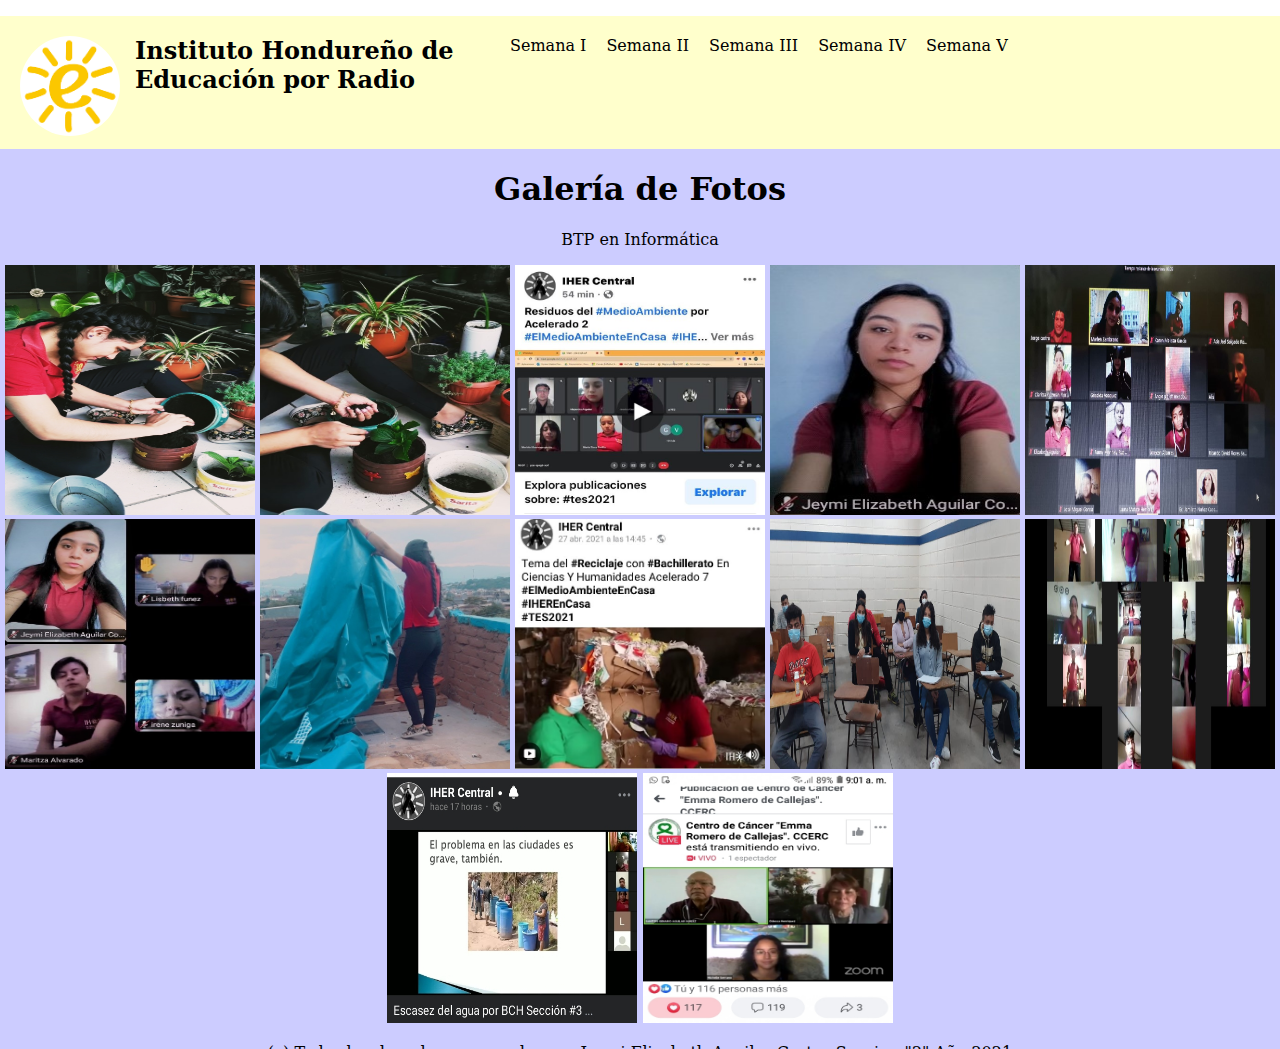
<file: index.html>
<!DOCTYPE html>
<html>
<head>
    <title>Ejercicios de Dise&ntilde;o Web II</title>
    <link rel="stylesheet" type="text/css" href="tabla1.css">
</head>
<body>
<div id="encabezado">
		<div id="logo">
             <img src="img/logo1.jpg" class="imagen">
             <h2>Instituto Hondure&ntilde;o de Educación por Radio</h2>
	    </div>
        <div>
             <nav>
	    	   	<ul class="menu">
	    	   		<li><a href="">Semana I</a>
	    	   		   <ul>
                           <li><a href="Tablasencilla.html">Tabla Sencilla</a></li>
                           <li><a href="Estilo Tabla.html">Estilo  Tabla</a></li>
                           <li><a href="Tablaconestilo.html">Tabla con Estilo</a></li>
                       </ul>
                   </li>
                    <li><a href="">Semana II</a>
                       <ul>  
                           <li><a href="Tabla.html">Tabla con Estilo</a></li>  
                           <li><a href="juego.html">Juego</a></li>
                           <li><a href="Ganaste.html">Ganaste</a></li>
                        </ul>
                   </li>
                    <li><a href="">Semana III</a>
                       <ul>
                            <li><a href="mapa.html">Mapa</a></li>
                            <li><a href="Formulario.html">Formulario</a></li>
                            <li><a href="Formulario II.html">Formulario II</a></li>
                            <li><a href="">Sub ltem IV</a></li>
                        </ul>
                   </li>
                    <li><a href="">Semana IV</a>
                       <ul>
                            <li><a href="">Sub ltem I</a></li>
                            <li><a href="">Sub ltem II</a></li>
                            <li><a href="">Sub ltem III</a></li>
                            <li><a href="">Sub ltem IV</a></li>
                       </ul>
                   </li> 
                     <li><a href="">Semana V</a>
                        <ul> 
                            <li><a href="">Sub ltem I</a></li>
                            <li><a href="">Sub ltem II</a></li>
                            <li><a href="">Sub ltem III</a></li>
                            <li><a href="">Sub ltem IV</a></li>
                        </ul>
                   </li>
               </ul> 
               </nav>
        </div>
    </div>
</div>


	<div id="centro">
		<center>
			<h1>Galería de Fotos</h1>
			<p>BTP en Informática</p>
	<img src="img/imagen3.jpg" width="250px" height="250px">
	<img src="img/imagen4.jpg" width="250px" height="250px">
	<img src="img/imagen5.jpg" width="250px" height="250px">
	<img src="img/imagen6.jpg" width="250px" height="250px">
	<img src="img/imagen7.jpg" width="250px" height="250px">
	<img src="img/imagen8.jpg" width="250px" height="250px">
	<img src="img/imagen9.jpg" width="250px" height="250px">
	<img src="img/imagen10.jpg" width="250px" height="250px">	
  <img src="img/imagen11.jpg" width="250px" height="250px">
  <img src="img/imagen12.jpg" width="250px" height="250px"> 
  <img src="img/imagen13.jpg" width="250px" height="250px"> 
  <img src="img/imagen14.jpg" width="250px" height="250px">  
    <div id="pie">
   	      <div id="centro-pie">

   	     <p>

           (c) Todos los derechos reservados por <a href="mailto: aguilarcortezjeymielizabeth@gmail.com" class="email">Jeymi Elizabeth Aguilar Cortez Seccion:"2"  </a>Año-2021
         </p>

</div>
</div>
</div>
</center>
</body>
</html>
</file>
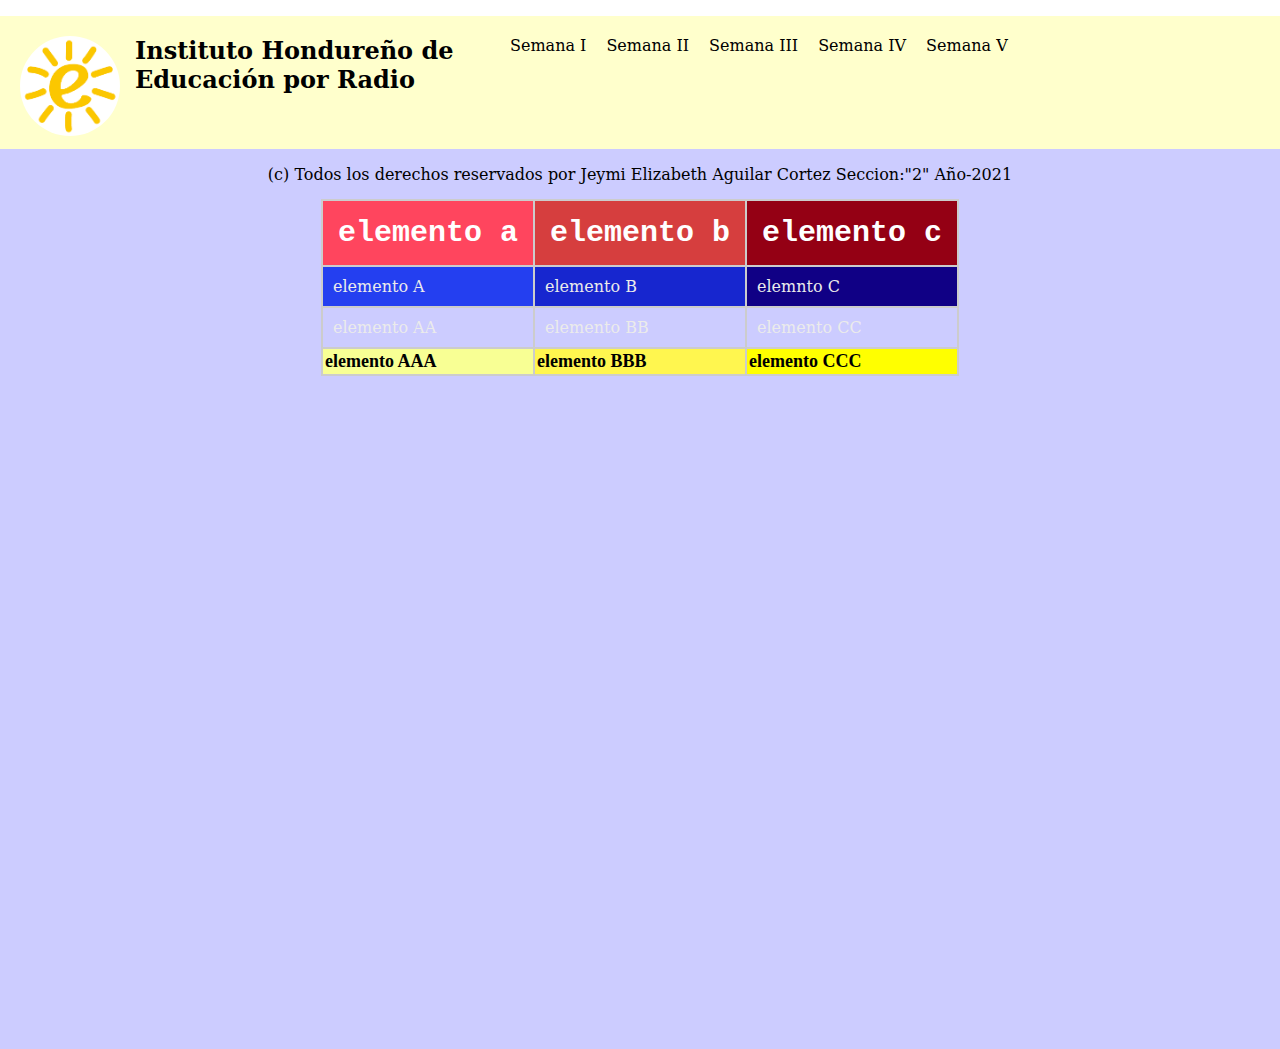
<file: Estilo Tabla.html>
<!DOCTYPE HTML>
<html>
    <head><title> Tabla con CSS</title>
<style>
table#mitabla {border-collapse: collapse;}
td.bajo {background-color: #ff455e;}
td.medio {background-color: #d63e3e;}
td.alto {background-color: #940014;}

td.a {background-color: #243ff0;}
td.b {background-color: #1726cf;}
td.c {background-color: #100085;}

td.aaa {background-color: #f8ff94;}
td.bbb {background-color: #fff64f;}
td.ccc {background-color: #ffff00;}

thead.cabecera tr td {
	font-family: monospace;
	font-size: 30px;
	font-weight: bold;
    color: #ffffff;
    padding: 15px;}

tfoot.pie tr td {
	font-size: 18px;
	font-weight: bold;
	font-family: Georgia;
	padding: 2px;}

tbody.cuerpo tr td {
	color: #ebebeb;
	padding: 10px;}

td {border-style: solid;
    border-color: #cccccc;
border-width: 1px;}
</style>

</head>
<body>

    <div id="encabezado">
       <div id="logo">
           <img src="img/logo1.jpg" class="imagen"> 
           <link rel="stylesheet" type="text/css" href="tabla1.css">
	       <h2>Instituto Hondure&ntilde;o de Educación por Radio</h2>
      </div>

     <div>
              <nav>
	    	   	<ul class="menu">
	    	   		<li><a href="">Semana I</a>
	    	   		   <ul>
                           <li><a href="Tablasencilla.html">Tabla Sencilla</a></li>
                           <li><a href="Tabla Estilo.html">Estilo de Tabla</a></li>
                           <li><a href="Tablaconestilo.html">Tabla con Estilo</a></li>
                       </ul>
                   </li>
                    <li><a href="">Semana II </a>
                       <ul>  
                           <li><a href="Tabla.html">Tabla con Estilo</a></li>  
                           <li><a href="juego.html">Juego</a></li>
                           <li><a href="Ganaste.html">Ganaste</a></li>
                        </ul>
                   </li>
                    <li><a href="">Semana III</a>
                       <ul>
                            <li><a href="mapa.html">Mapa</a></li>
                            <li><a href="Formulario.html">Formulario</a></li>
                            <li><a href="Formulario II.html">Formulario II</a></li>
                            <li><a href="">Sub ltem IV</a></li>
                        </ul>
                   </li>
                    <li><a href="">Semana IV </a>
                       <ul>
                            <li><a href="">Sub ltem I</a></li>
                            <li><a href="">Sub ltem II</a></li>
                            <li><a href="">Sub ltem III</a></li>
                            <li><a href="">Sub ltem IV</a></li>
                       </ul>
                   </li> 
                     <li><a href="">Semana V</a>
                        <ul> 
                            <li><a href="">Sub ltem I</a></li>
                            <li><a href="">Sub ltem II</a></li>
                            <li><a href="">Sub ltem III</a></li>
                            <li><a href="">Sub ltem IV</a></li>
                        </ul>
                      </li>
               </ul> 
               </nav>
        </div>
    </div>
<div id="centro">
<center>
<table id="mitabla">
<thead class="cabecera"> 
<tr class="rojo">
<td class="bajo"> elemento a </td>
<td class="medio"> elemento b </td>
<td class="alto"> elemento c </td>
</tr>
</thead>
<tbody class="cuerpo">
<tr>
<td class="a"> elemento A </td>
<td class="b"> elemento B </td>
<td class="c"> elemnto C </td>
<tr>
<td class="aa">elemento AA </td>
<td class="bb">elemento BB </td>
<td class="cc">elemento CC </td>
</tr>
<tbody> 
<tfoot class="pie">
<tr>
<td class="aaa"> elemento AAA </td>
<td class="bbb"> elemento BBB </td>
<td class="ccc"> elemento CCC </td>
</tr>
<div id="center">
	<center>
<div id="pie">
   	<div id="centro-pie">

   		<p>

   		  (c) Todos los derechos reservados por <a href="mailto: aguilarcortezjeymielizabeth@gmail.com" class="email">Jeymi Elizabeth Aguilar Cortez Seccion:"2"   </a>Año-2021
   	   </p>

   	</div>
   </div>
</tfoot>
</center>
</table>
</body>
</html>
</file>
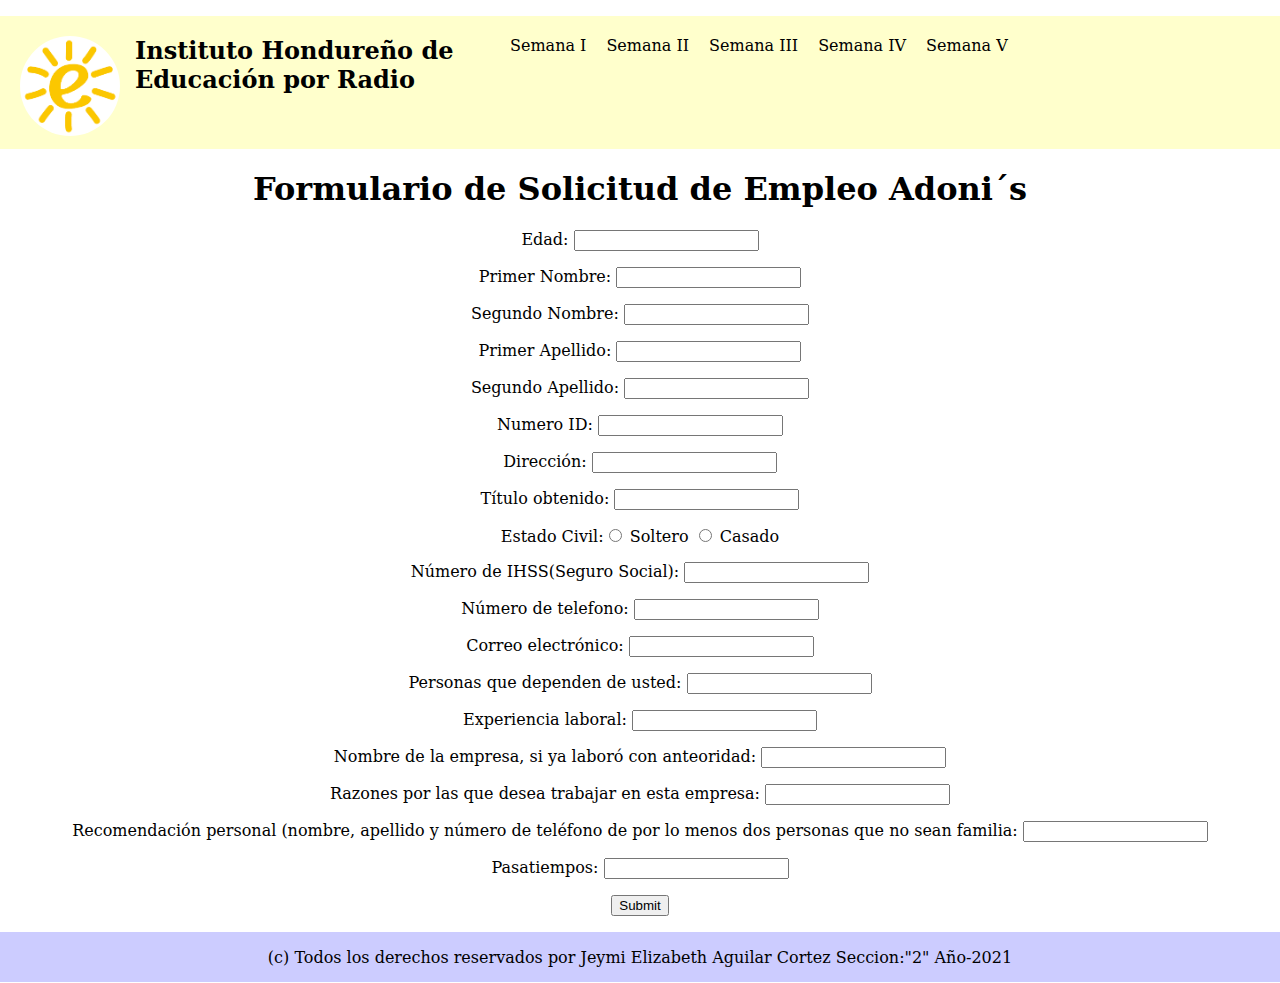
<file: Formulario II.html>
<!DOCTYPE html>
<html>
<head>
	<title>Ejercicios de Dise&ntilde;o Web II</title>
    <link rel="stylesheet" type="text/css" href="tabla1.css">
</head>
<body>
<div id="encabezado">
		<div id="logo">
             <img src="img/logo1.jpg" class="imagen">
             <h2>Instituto Hondure&ntilde;o de Educación por Radio</h2>
	    </div>
        <div>
             <nav>
	    	   	<ul class="menu">
	    	   		<li><a href="">Semana I</a>
	    	   		   <ul>
                           <li><a href="Tablasencilla.html">Tabla Sencilla</a></li>
                           <li><a href="Estilo Tabla.html">Estilo de Tabla</a></li>
                           <li><a href="Tablaconestilo.html">Tabla con Estilo</a></li>
                       </ul>
                   </li>
                    <li><a href="">Semana II</a>
                       <ul>  
                           <li><a href="Tabla.html">Tabla con Estilo</a></li>  
                           <li><a href="juego.html">Juego</a></li>
                           <li><a href="Ganaste.html">Ganaste</a></li>
                        </ul>
                   </li>
                    <li><a href="">Semana III</a>
                       <ul>
                            <li><a href="mapa.html">Mapa</a></li>
                            <li><a href="Formulario.html">Formulario</a></li>
                            <li><a href="Formulario II.html">Formulario II</a></li>
                            <li><a href="">Sub ltem IV</a></li>
                        </ul>
                   </li>
                    <li><a href="">Semana IV</a>
                       <ul>
                            <li><a href="">Sub ltem I</a></li>
                            <li><a href="">Sub ltem II</a></li>
                            <li><a href="">Sub ltem III</a></li>
                            <li><a href="">Sub ltem IV</a></li>
                       </ul>
                   </li> 
                     <li><a href="">Semana V</a>
                        <ul> 
                            <li><a href="">Sub ltem I</a></li>
                            <li><a href="">Sub ltem II</a></li>
                            <li><a href="">Sub ltem III</a></li>
                            <li><a href="">Sub ltem IV</a></li>
                        </ul>
                   </li>
               </ul> 
               </nav>
           </div>
       </div>
    <div id="formulario II">
    	<center>
    		<h1>Formulario de Solicitud de Empleo Adoni´s</h1>
    		<form action="" method="get">
<p>
  <label for="Edad">Edad:</label> <input type="text" name="Edad" id="Edad" maxlength="50" />
</p>

<p>
<label for="nombre">Primer Nombre:</label> <input type="text" name="nombre" id="nombre" maxlength="50" />
</p>

<p>
<label for="nombre">Segundo Nombre:</label> <input type="text" name="nombre" id="nombre" maxlength="50" />
</p>

<p>
<label for="apellidos">Primer Apellido:</label> <input type="text" name="apellidos" id="apellidos" maxlength="50" />  
</p>

<p>
<label for="apellidos">Segundo Apellido:</label> <input type="text" name="apellidos" id="apellidos" maxlength="50" />  
</p>

<p>
<label for="numero id">Numero ID:</label> <input type="text" name="numero id" id="numero id" maxlength="50" />  
</p>

<p>
<label for="dirección">Dirección:</label> <input type="text" name="dirección" id="dirección" maxlength="50" />  
</p>

<p>
<label for="título obtenido">Título obtenido:</label> <input type="text" name="título obtenido" id="título obtenido" maxlength="50" />  
</p>

<p>
Estado Civil:<input type="radio" name="soltero" id="soltero-h" value="h" /> <label for="soltero-h">Soltero </label> <input type="radio" name="Casado" id="Casado-m" value="m" /> <label for="casado-m">Casado</label>
</p>

<p>
<label for="número IHSS">Número de IHSS(Seguro Social):</label> <input type="text" name="número de IHSS" id="número de IHSS" maxlength="50" />  
</p>

<p>
<label for="número de telefono">Número de telefono:</label> <input type="text" name="número de telefono" id="número de telefono" maxlength="50" />  
</p>

<p>
<label for="correo electrónico">Correo electrónico:</label> <input type="text" name="correo electrónico" id="correo electrónico" maxlength="100" />
</p>

<p>
<label for="personas que dependen de usted">Personas que dependen de usted:</label> <input type="text" name="personas que dependen de usted" id="personas que dependen de usted" maxlength="50" />  
</p>

<p>
<label for="experiencia laboral">Experiencia laboral:</label> <input type="text" name="experiencia laboral" id="experiencia laboral" maxlength="50" />  
</p>

<p>
<label for="nombre de la empresa, si ya laboró con anteoridad">Nombre de la empresa, si ya laboró con anteoridad:</label> <input type="text" name="nombre de la empresa, si ya laboró con anteoridad" id="nombre de la empresa, si ya laboró con anteoridad" maxlength="50" />  
</p>

<p>
<label for="razones por las que desea trabajar en esta empresa">Razones por las que desea trabajar en esta empresa:</label> <input type="text" name="razones por las que desea trabajar en esta empresa" id="razones por las que desea trabajar en esta empresa" maxlength="50" />  
</p>

<p>
<label for="recomendación personal (nombre,apellido y número de teléfono de por lo menos dos personas que no sean familia">Recomendación personal (nombre, apellido y número de teléfono de por lo menos dos personas que no sean familia:</label> <input type="text" name="recomendación personal (nombre, apellido y número de teléfono de por lo menos dos personas que no sean familia" id="recomendación personal (nombre,apellido y número de teléfono de por lo menos dos personas que no sean familia" maxlength="50" />  
</p>

<p>
<label for="pasatiempos">Pasatiempos:</label> <input type="text" name="pasatiempos" id="pasatiempos" maxlength="50" />  
</p>

<p>
<input type="submit" name="Enviar" />
</p>
<div id="pie">
    <div id="centro-pie">

      <p>

      (c) Todos los derechos reservados por <a href="mailto: aguilarcortezjeymielizabeth@gmail.com" class="email">Jeymi Elizabeth Aguilar Cortez Seccion:"2"  </a>Año-2021
       </p> 

    </div>
   </div>
</form>
</center>
</body>
</html>
</file>
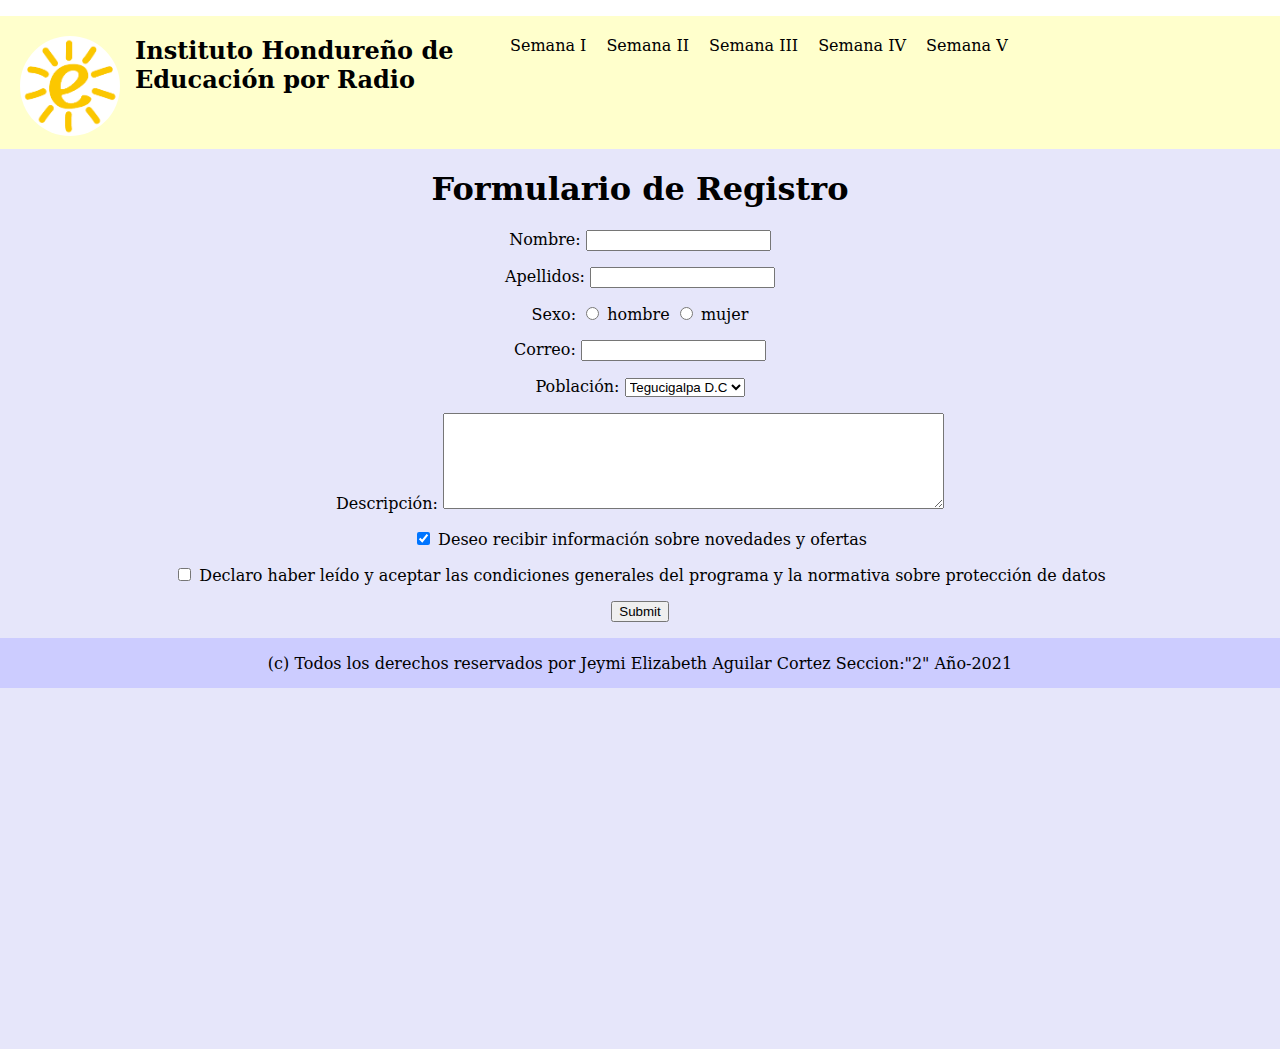
<file: Formulario.html>
<!DOCTYPE html>
<html>
<head>
	<title>Ejercicios de Dise&ntilde;o Web II</title>
    <link rel="stylesheet" type="text/css" href="tabla1.css">
</head>
<body>
<div id="encabezado">
		<div id="logo">
             <img src="img/logo1.jpg" class="imagen">
             <h2>Instituto Hondure&ntilde;o de Educación por Radio</h2>
	    </div>
        <div>
             <nav>
	    	   	<ul class="menu">
	    	   		<li><a href="">Semana I</a>
	    	   		   <ul>
                           <li><a href="Tablasencilla.html">Tabla Sencilla</a></li>
                           <li><a href="Estilo Tabla.html">Estilo de Tabla</a></li>
                           <li><a href="Tablaconestilo.html">Tabla con Estilo</a></li>
                       </ul>
                   </li>
                    <li><a href="">Semana II</a>
                       <ul>  
                           <li><a href="Tabla.html">Tabla con Estilo</a></li>  
                           <li><a href="juego.html">Juego</a></li>
                           <li><a href="Ganaste.html">Ganaste</a></li>
                        </ul>
                   </li>
                    <li><a href="">Semana III</a>
                       <ul>
                            <li><a href="mapa.html">Mapa</a></li>
                            <li><a href="Formulario.html">Formulario</a></li>
                            <li><a href="Formulario II.html">Formulario II</a></li>
                            <li><a href="">Sub ltem IV</a></li>
                        </ul>
                   </li>
                    <li><a href="">Semana IV</a>
                       <ul>
                            <li><a href="">Sub ltem I</a></li>
                            <li><a href="">Sub ltem II</a></li>
                            <li><a href="">Sub ltem III</a></li>
                            <li><a href="">Sub ltem IV</a></li>
                       </ul>
                   </li> 
                     <li><a href="">Semana V</a>
                        <ul> 
                            <li><a href="">Sub ltem I</a></li>
                            <li><a href="">Sub ltem II</a></li>
                            <li><a href="">Sub ltem III</a></li>
                            <li><a href="">Sub ltem IV</a></li>
                        </ul>
                   </li>
               </ul> 
               </nav>
           </div>
       </div>
    <div id="formulario">
    	<center>
    		<h1>Formulario de Registro</h1>
    		<form action="" method="get">
<p>
<label for="nombre">Nombre:</label> <input type="text" name="nombre" id="nombre" maxlength="50" />
</p>

<p>
<label for="apellidos">Apellidos:</label> <input type="text" name="apellidos" id="apellidos" maxlength="50" />	
</p>

<p>
Sexo: <input type="radio" name="sexo" id="sexo-h" value="h" /> <label for="sexo-h">hombre </label> <input type="radio" name="sexo m" id="sexo m " value="m" /> <label for="sexo-m">mujer</label>
</p>

<p>
<label for="correo">Correo:</label> <input type="text" name="correo" id="correo" maxlength="100" />
</p>

<p>
<label for="población">Población:</label>
<select name="población" id="población">
<option>Tegucigalpa D.C</option>
<option>San Pedro Sula</option>
<option>Comayagua</option>
<option>La Ceiba</option>
</select>
</p>

<p>
<label for="descripción">Descripción:</label>
<textarea name="descripción" id="descripción" rows="6" cols="60"></textarea>
</p>

<p>
<input type="checkbox" name="info" id="info" checked="checked" /> <label for="info">Deseo recibir información sobre novedades y ofertas</label>
</p>

<p>
<input type="checkbox" name="condiciones" id="condiciones" /> <label for="condiciones">Declaro haber leído y aceptar las condiciones generales del programa y la normativa sobre protección de datos</label>
</p>

<p>
<input type="submit" name="Enviar" />
</p>
<div id="pie">
   	<div id="centro-pie">

   		<p>

   		(c) Todos los derechos reservados por <a href="mailto: aguilarcortezjeymielizabeth@gmail.com" class="email">Jeymi Elizabeth Aguilar Cortez Seccion:"2"  </a>Año-2021
   	   </p> 

   	</div>
   </div>
</form>
</center>
</body>
</html>
</file>
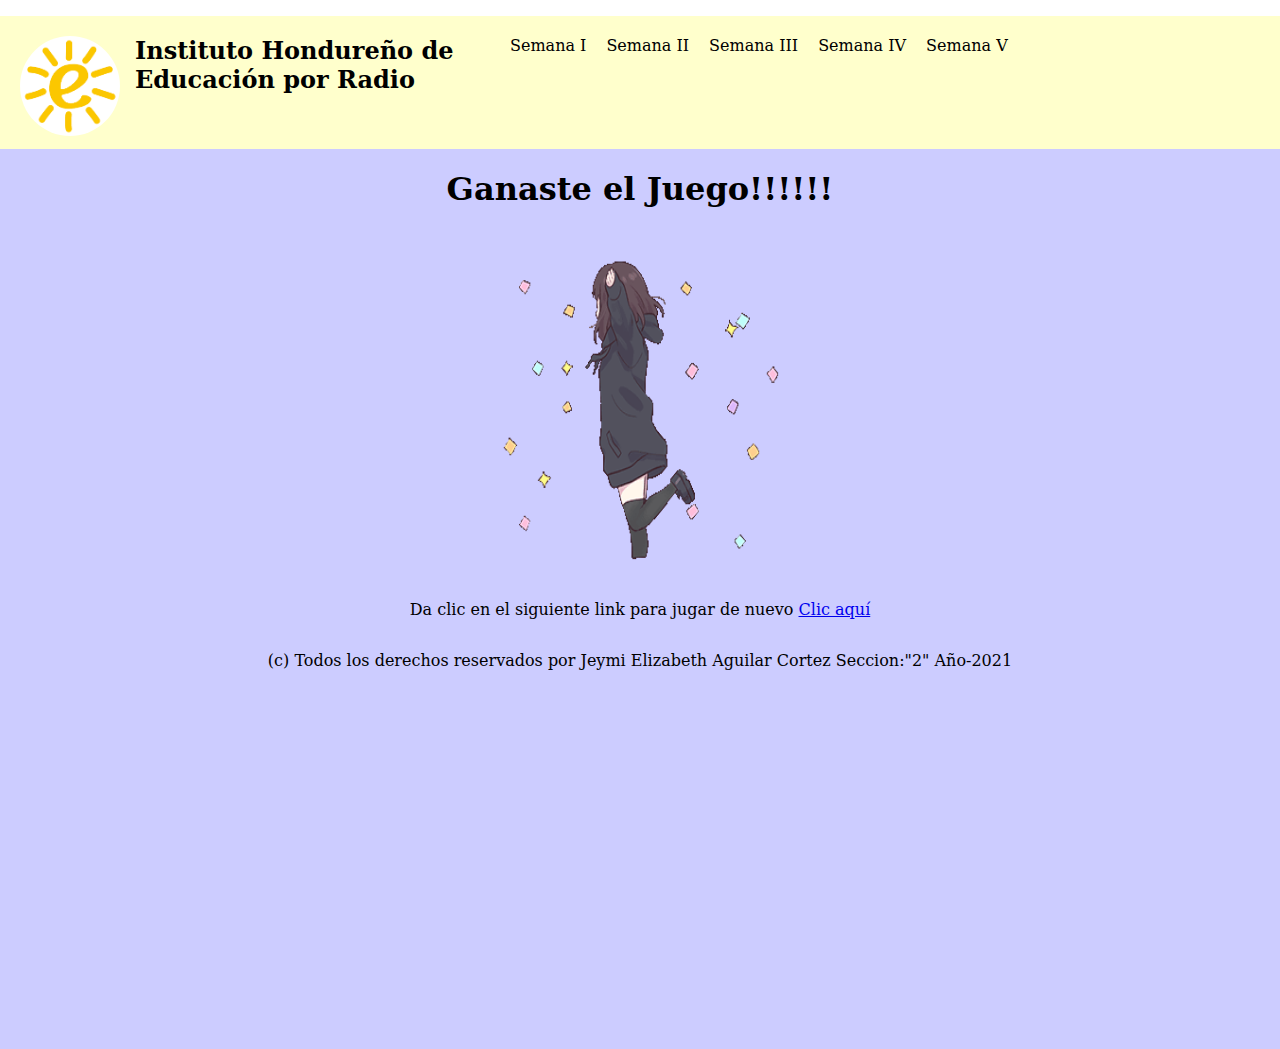
<file: Ganaste.html>
<!DOCTYPE HTML>
<html>
    <head>
    	<title> Imagen con Marquesina</title>
    	<link rel="stylesheet" type="text/css" href="tabla1.css">
    </head>

<body>
<body>
	<div id="encabezado">
      <div id="logo">
           <img src="img/logo1.jpg" class="imagen"> 
	       <h2>Instituto Hondure&ntilde;o de Educación por Radio</h2>
      </div>

     <div>
              <nav>
	    	   	<ul class="menu">
	    	   		<li><a href="">Semana I</a>
	    	   		   <ul>
                           <li><a href="Tablasencilla.html">Tabla Sencilla</a></li>
                           <li><a href="Estilo Tabla.html">Estilo de Tabla</a></li>
                           <li><a href="Tablaconestilo.html">Tabla con Estilo</a></li>
                       </ul>
                   </li>
                    <li><a href="">Semana II </a>
                       <ul>  
                           <li><a href="Tabla.html">Tabla con Estilo</a></li>  
                           <li><a href="juego.html">Juego</a></li>
                           <li><a href="Ganaste.html">Ganaste</a></li>
                        </ul>
                   </li>
                    <li><a href="">Semana III</a>
                       <ul>
                            <li><a href="mapa.html">Mapa</a></li>
                            <li><a href="Formulario.html">Formulario</a></li>
                            <li><a href="Formulario II.html">Formulario II</a></li>
                            <li><a href="">Sub ltem IV</a></li>
                        </ul>
                   </li>
                    <li><a href="">Semana IV </a>
                       <ul>
                            <li><a href="">Sub ltem I</a></li>
                            <li><a href="">Sub ltem II</a></li>
                            <li><a href="">Sub ltem III</a></li>
                            <li><a href="">Sub ltem IV</a></li>
                       </ul>
                   </li> 
                     <li><a href="">Semana V</a>
                        <ul> 
                            <li><a href="">Sub ltem I</a></li>
                            <li><a href="">Sub ltem II</a></li>
                            <li><a href="">Sub ltem III</a></li>
                            <li><a href="">Sub ltem IV</a></li>
                        </ul>
                      </li>
               </ul> 
               </nav>
           </div>
       </div>
 <div id="centro">
<center>
<h1>Ganaste el Juego!!!!!!</h1>
<img src="img/gano.gif" width="350px" height="350px">	
<p>
	Da clic en el siguiente link para jugar de nuevo 
	<a href="juego.html">Clic aquí

	</a>
</p>
<div id="pie">
   	<div id="centro-pie">

   		<p>

   		 (c) Todos los derechos reservados por <a href="mailto: aguilarcortezjeymielizabeth@gmail.com" class="email">Jeymi Elizabeth Aguilar Cortez Seccion:"2" </a>Año-2021
   	   </p>

   	</div>
   </div>
</center>
</div>
</body>
</html>
</file>
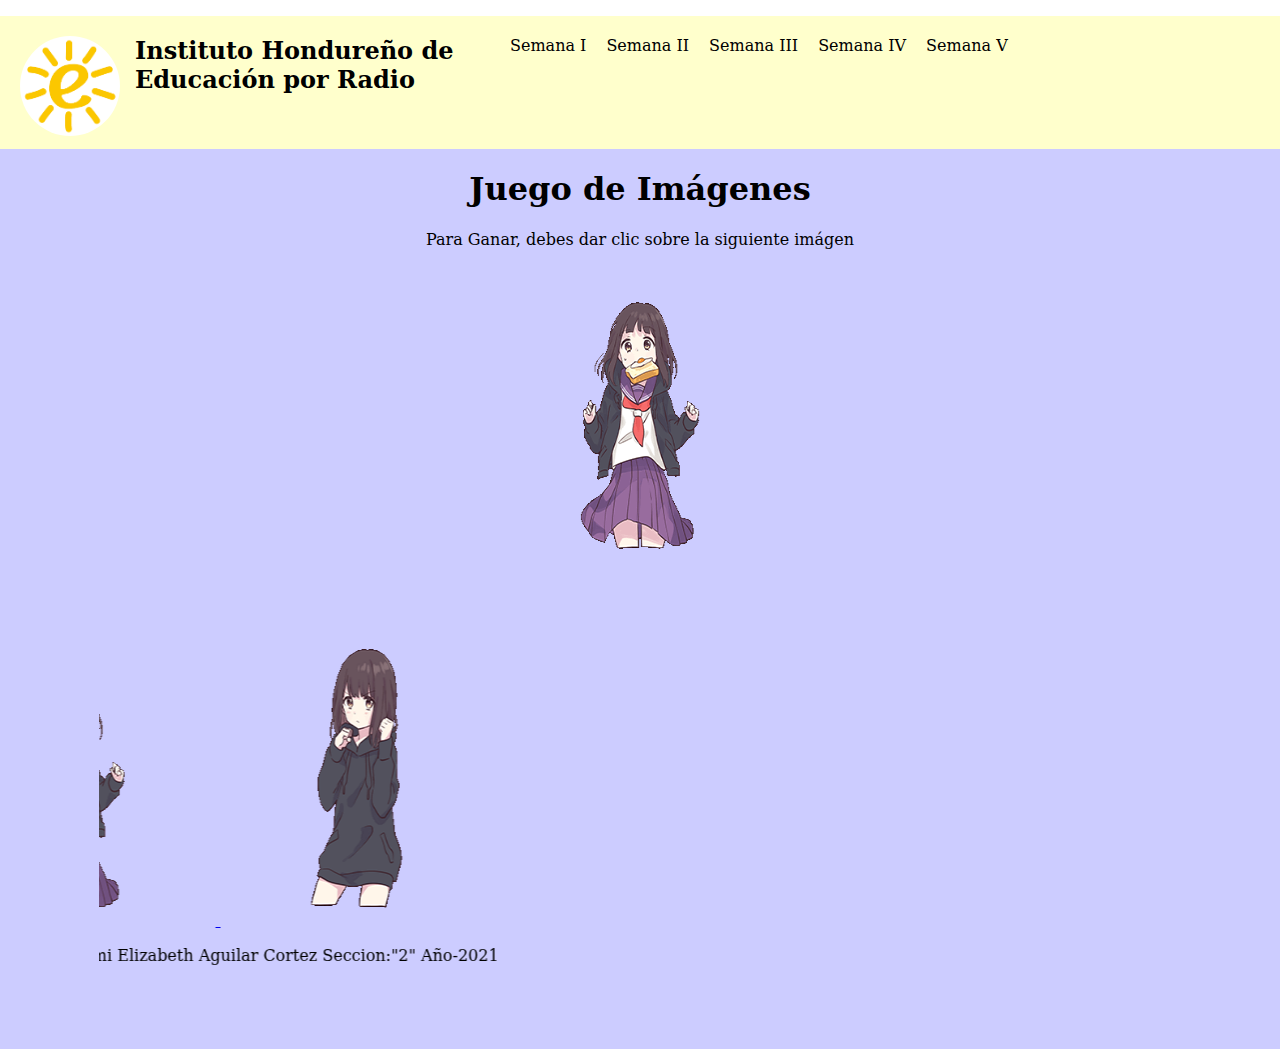
<file: juego.html>
<!DOCTYPE HTML>
<html>
    <head>
    	<title> Imágen con Marquesina</title>
    	<link rel="stylesheet" type="text/css" href="tabla1.css">

    </head>

<body>
<div id="encabezado">
   <div id="logo">
          <img src="img/logo1.jpg" class="imagen">
          <h2>Instituto Hondure&ntilde;o de Educación por Radio</h2>
      </div>

      <div>
             <nav>
	    	   	<ul class="menu">
	    	   		<li><a href="">Semana I</a>
	    	   		   <ul>
                           <li><a href="Tablasencilla.html">Tabla Sencilla</a></li>
                           <li><a href="Estilo Tabla.html">Estilo de Tabla</a></li>
                           <li><a href="Tablaconestilo.html">Tabla con Estilo</a></li>
                       </ul>
                   </li>
                    <li><a href="">Semana II </a>
                       <ul>  
                           <li><a href="Tabla.html">Tabla con Estilo</a></li>  
                           <li><a href="juego.html">Juego</a></li>
                           <li><a href="Ganaste.html">Ganaste</a></li>
                        </ul>
                   </li>
                    <li><a href="">Semana III</a>
                       <ul>
                            <li><a href="mapa.html">Mapa</a></li>
                            <li><a href="Formulario.html">Formulario</a></li>
                            <li><a href="Formulario II.html">Formulario II</a></li>
                            <li><a href="">Sub ltem IV</a></li>
                        </ul>
                   </li>
                    <li><a href="">Semana IV </a>
                       <ul>
                            <li><a href="">Sub ltem I</a></li>
                            <li><a href="">Sub ltem II</a></li>
                            <li><a href="">Sub ltem III</a></li>
                            <li><a href="">Sub ltem IV</a></li>
                       </ul>
                   </li> 
                     <li><a href="">Semana V</a>
                        <ul> 
                            <li><a href="">Sub ltem I</a></li>
                            <li><a href="">Sub ltem II</a></li>
                            <li><a href="">Sub ltem III</a></li>
                            <li><a href="">Sub ltem IV</a></li>
                        </ul>
                      </li>
               </ul> 
               </nav>
           </div>
       </div>
 <div id="centro">
<center>
 <h1>Juego de Imágenes</h1>
<p>Para Ganar, debes dar clic sobre la siguiente imágen</p>
<img src="img/imagen.2.gif" width="300px" height="300px">
<br>
<br>
<br>
<br> 
 <embed src="sonido/audio.mp3" autostart="true" loop="true" width="0" height="0"> 

 </embed>  
 <marquee scrollamount="50" direction="right" width="85%">
 	<img src="img/imagen1.gif" width="300px" height="300px">

 	<a href="ganaste.html" target="blank">
 		<img src="img/imagen.2.gif" width="300px" height="300px">
 	</a>
 	
 	<img src="img/imagen1.gif" width="300px" height="300px">	
<div id="pie">
   	<div id="centro-pie">

   		<p>

   		 (c) Todos los derechos reservados por <a href="mailto: aguilarcortezjeymielizabeth@gmail.com" class="email">Jeymi Elizabeth Aguilar Cortez Seccion:"2" </a>Año-2021
   	   </p>

   	</div>
   </div>
</marquee>
</center>
</div>
</body>
</html>
</file>
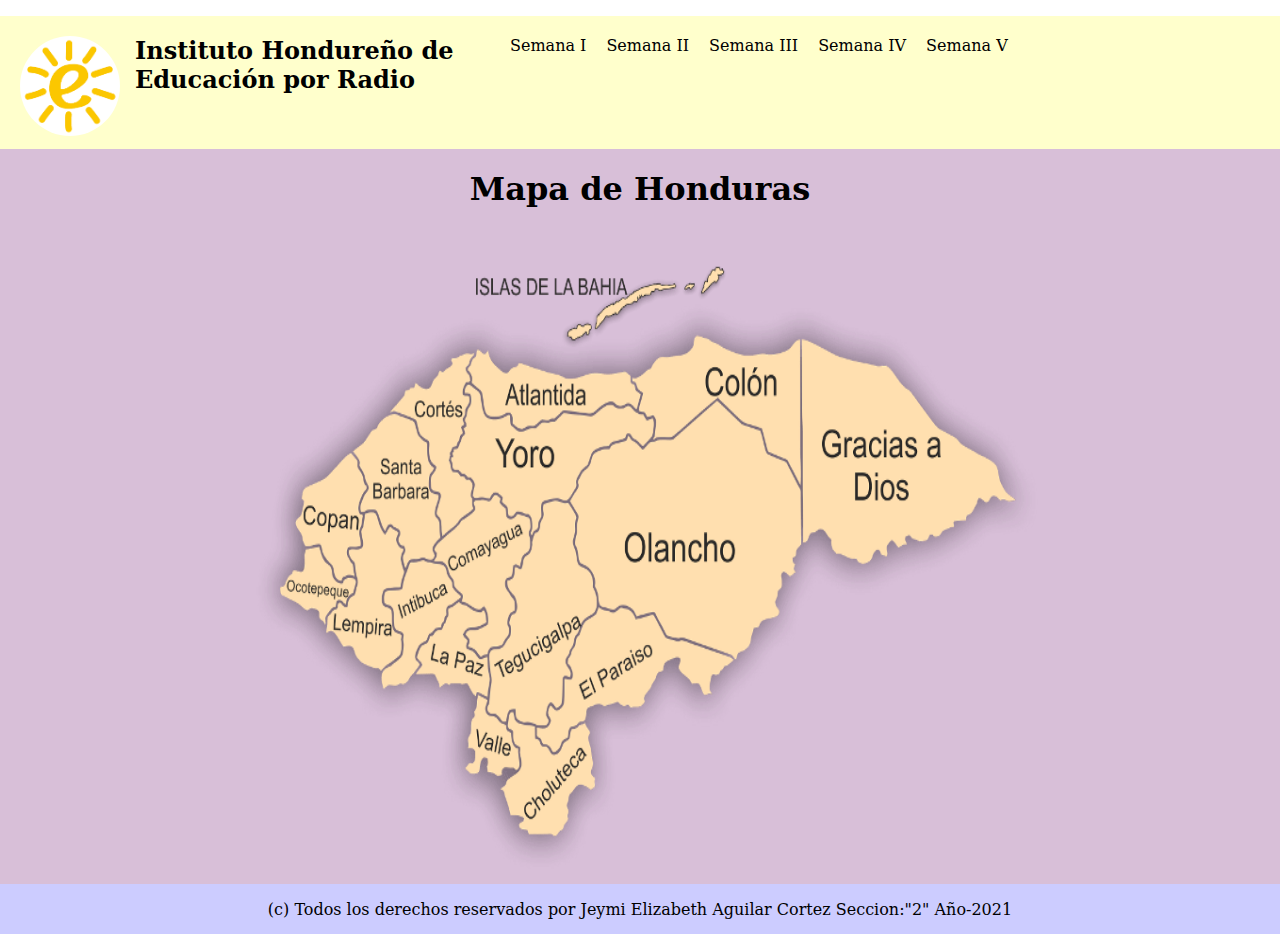
<file: mapa.html>
<!DOCTYPE html>
<html>
<head>
	<title>Ejercicios de Dise&ntilde;o Web II</title>
    <link rel="stylesheet" type="text/css" href="tabla1.css">
</head>
<body>
<div id="encabezado">
		<div id="logo">
             <img src="img/logo1.jpg" class="imagen">
             <h2>Instituto Hondure&ntilde;o de Educación por Radio</h2>
	    </div>
        <div>
             <nav>
	    	   	<ul class="menu">
	    	   		<li><a href="">Semana I</a>
	    	   		   <ul>
                           <li><a href="Tablasencilla.html">Tabla Sencilla</a></li>
                           <li><a href="Estilo Tabla.html">Estilo de Tabla</a></li>
                           <li><a href="Tablaconestilo.html">Tabla con Estilo</a></li>
                       </ul>
                   </li>
                    <li><a href="">Semana II </a>
                       <ul>  
                           <li><a href="Tabla.html">Tabla con Estilo</a></li>  
                           <li><a href="juego.html">Juego</a></li>
                           <li><a href="Ganaste.html">Ganaste</a></li>
                        </ul>
                   </li>
                    <li><a href="">Semana III</a>
                       <ul>
                            <li><a href="mapa.html">Mapa</a></li>
                            <li><a href="Formulario.html">Formulario</a></li>
                            <li><a href="Formulario II.html">Formulario II</a></li>
                            <li><a href="">Sub ltem IV</a></li>
                        </ul>
                   </li>
                    <li><a href="">Semana IV </a>
                       <ul>
                            <li><a href="">Sub ltem I</a></li>
                            <li><a href="">Sub ltem II</a></li>
                            <li><a href="">Sub ltem III</a></li>
                            <li><a href="">Sub ltem IV</a></li>
                       </ul>
                   </li> 
                     <li><a href="">Semana V</a>
                        <ul> 
                            <li><a href="">Sub ltem I</a></li>
                            <li><a href="">Sub ltem II</a></li>
                            <li><a href="">Sub ltem III</a></li>
                            <li><a href="">Sub ltem IV</a></li>
                        </ul>
                   </li>
               </ul> 
               </nav>
           </div>
       </div>
       <div id="mapa">
       	<center>
       		<h1>Mapa de Honduras</h1>
       		<img src="img/mapa.png" width="850px" height="650px">
       		<div id="pie">
   	<div id="centro-pie">

   		<p>

   		 (c) Todos los derechos reservados por <a href="mailto: aguilarcortezjeymielizabeth@gmail.com" class="email">Jeymi Elizabeth Aguilar Cortez Seccion:"2"  </a>Año-2021
   	   </p>

   	</div>
   </div>
       	</center>
       </div>
   </body>
</html>
</file>
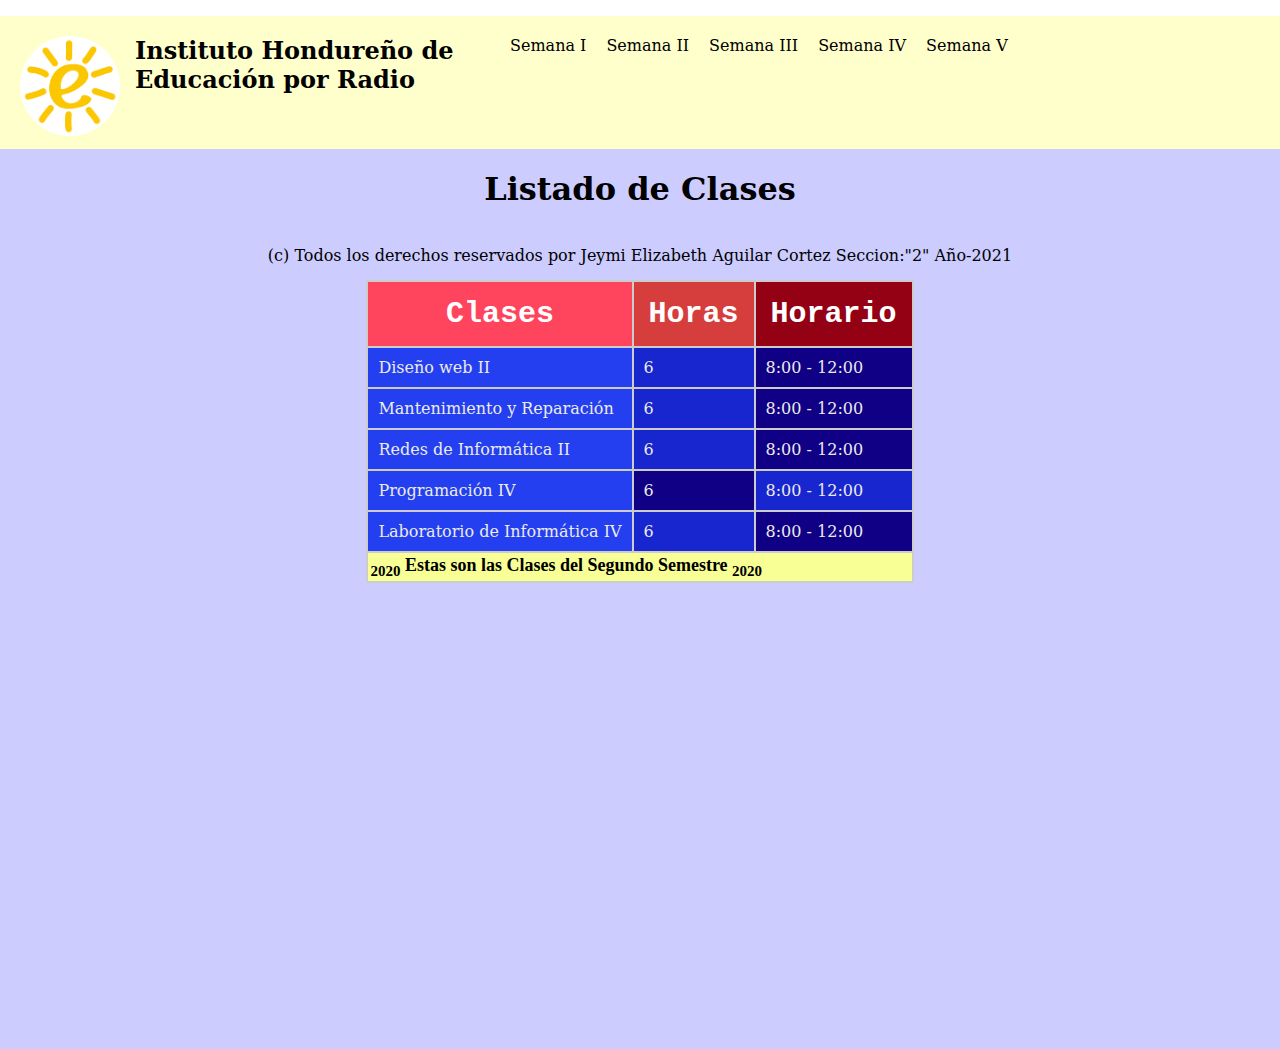
<file: Tabla.html>
<!DOCTYPE HTML>
<html>
   <head>
    	<title> Tabla con Estilo</title>
    	<link rel="stylesheet" type="text/css" href="tabla1.css">

</head> 

<body>
<div id="encabezado">
	<div id="logo">	
	<img src="img/logo1.jpg" class="imagen">
	<h2>Instituto Hondure&ntilde;o de Educación por Radio</h2>
      </div>
      <div>
             <nav>
	    	   	<ul class="menu">
	    	   		<li><a href="">Semana I</a>
	    	   		   <ul>
                           <li><a href="Tablasencilla.html">Tabla Sencilla</a></li>
                           <li><a href="Estilo Tabla.html">Estilo de Tabla</a></li>
                           <li><a href="Tablaconestilo.html">Tabla con Estilo</a></li>
                       </ul>
                   </li>
                    <li><a href="">Semana II </a>
                       <ul>  
                           <li><a href="Tabla.html">Tabla con Estilo</a></li>  
                           <li><a href="juego.html">Juego</a></li>
                           <li><a href="Ganaste.html">Ganaste</a></li>
                        </ul>
                   </li>
                    <li><a href="">Semana III</a>
                       <ul>
                            <li><a href="mapa.html">Mapa</a></li>
                            <li><a href="Formulario.html">Formulario</a></li>
                            <li><a href="Formulario II.html">Formulario II</a></li>
                            <li><a href="">Sub ltem IV</a></li>
                        </ul>
                   </li>
                    <li><a href="">Semana IV </a>
                       <ul>
                            <li><a href="">Sub ltem I</a></li>
                            <li><a href="">Sub ltem II</a></li>
                            <li><a href="">Sub ltem III</a></li>
                            <li><a href="">Sub ltem IV</a></li>
                       </ul>
                   </li> 
                     <li><a href="">Semana V</a>
                        <ul> 
                            <li><a href="">Sub ltem I</a></li>
                            <li><a href="">Sub ltem II</a></li>
                            <li><a href="">Sub ltem III</a></li>
                            <li><a href="">Sub ltem IV</a></li>
                        </ul>
                      </li>
               </ul> 
               </nav>
           </div>
       </div>
 <div id="centro">
<center>
<h1>Listado de Clases</h1>

<table id="mitabla">
<thead class="cabecera">
<tr class="rojo">
<td class="bajo"> Clases </td>
<td class="medio"> Horas </td>
<td class="alto"> Horario </td>
</tr>
</thead>

<tbody class="cuerpo">
<tr>
<td class="a"> Diseño web II </td>
<td class="b"> 6</td>
<td class="c"> 8:00 - 12:00 </td>
</tr>

<tr>

<td class="a"> Mantenimiento y Reparación </td>
<td class="b"> 6</td>
<td class="c"> 8:00 - 12:00 </td>
</tr>

<tr>
	
<td class="a"> Redes de Informática II </td>
<td class="b"> 6</td>
<td class="c"> 8:00 - 12:00 </td>
</tr>

<tr>
<td class="a"> Programación IV </td>
<td class="c"> 6</td>
<td class="b"> 8:00 - 12:00 </td>
</tr>

<tr>
<td class="a"> Laboratorio de Informática IV </td>
<td class="b"> 6</td>
<td class="c"> 8:00 - 12:00 </td>
</tr>
</tbody>

<tfoot class="pie"> 
<tr>
<td class="aaa" colspan="3"> <sub>2020</sub> Estas son las Clases del Segundo Semestre <sub>2020</sub></td>

<div id="pie">
    <div id="centro-pie">

      <p>

         (c) Todos los derechos reservados por <a href="mailto: aguilarcortezjeymielizabeth@gmail.com" class="email">Jeymi Elizabeth Aguilar Cortez Seccion:"2"   </a>Año-2021
       </p>

</tr>
</tfoot>
</table>
</center>
</div>
</body>
</html>
</file>
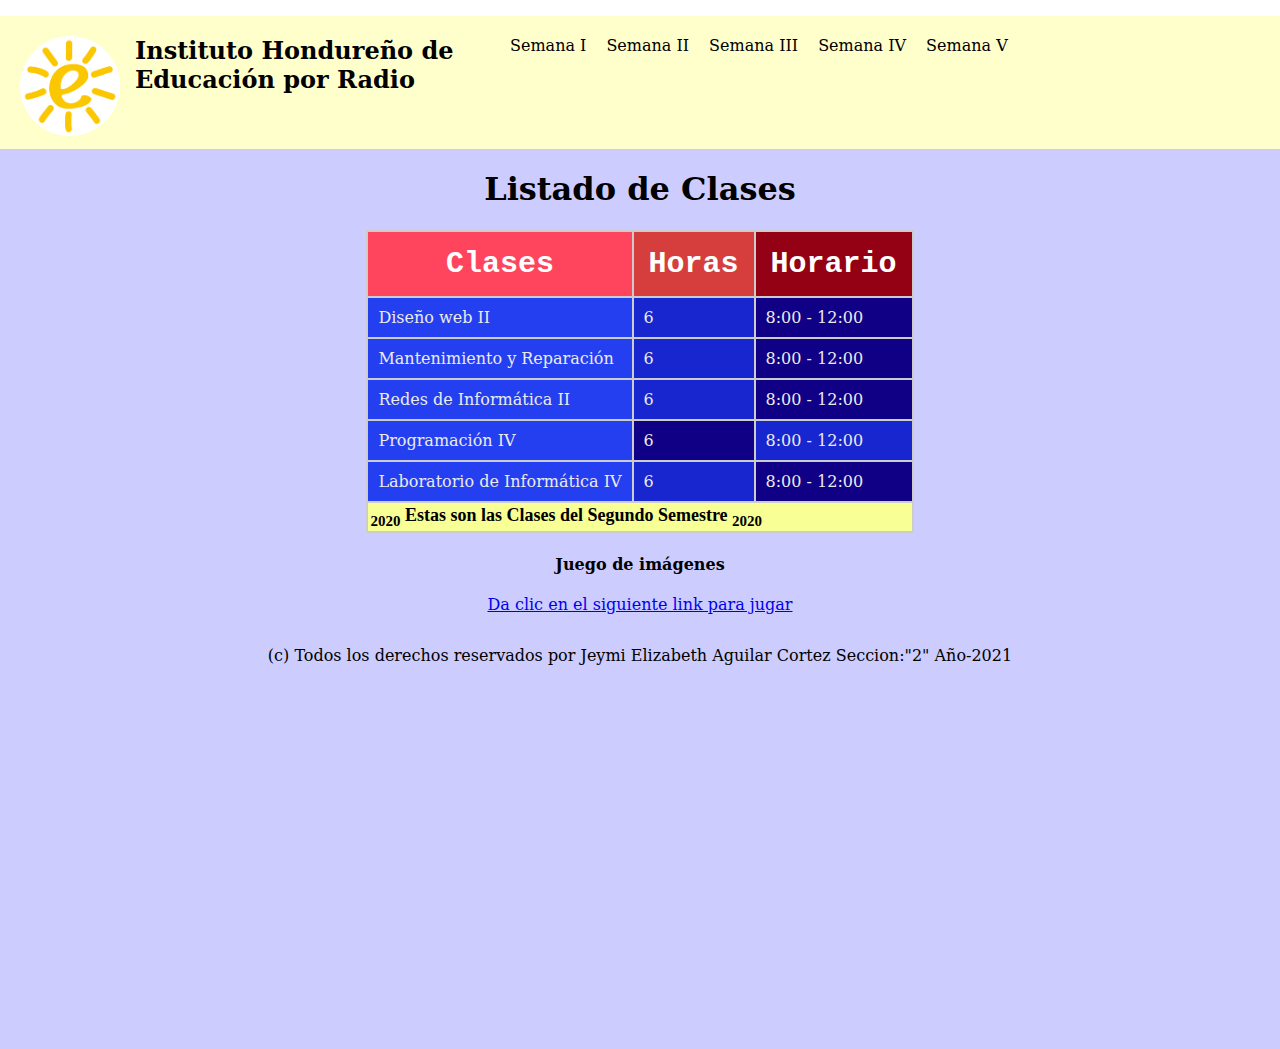
<file: Tablaconestilo.html>
<!DOCTYPE HTML>
<html>
   <head>
    	<title> Tabla CSS fuera del codigo HTML </title>
    	<link rel="stylesheet" type="text/css" href="tabla1.css">

</head> 

<body>
<div id="encabezado">
	<div id="logo">	
	<img src="img/logo1.jpg" class="imagen">
	<h2>Instituto Hondure&ntilde;o de Educación por Radio</h2>
      </div>
      <div>
             <nav>
	    	   	<ul class="menu">
	    	   		<li><a href="">Semana I</a>
	    	   		   <ul>
                           <li><a href="Tablasencilla.html">Tabla Sencilla</a></li>
                           <li><a href="Estilo Tabla.html">Estilo de Tabla</a></li>
                           <li><a href="Tablaconestilo.html">Tabla con Estilo</a></li>
                       </ul>
                   </li>
                    <li><a href="">Semana II </a>
                       <ul>  
                           <li><a href="Tabla.html">Tabla con Estilo</a></li>  
                           <li><a href="juego.html">Juego</a></li>
                           <li><a href="Ganaste.html">Ganaste</a></li>
                        </ul>
                   </li>
                    <li><a href="">Semana III</a>
                       <ul>
                            <li><a href="mapa.html">Mapa</a></li>
                            <li><a href="Formulario.html">Formulario</a></li>
                            <li><a href="Formulario II.html">Formulario II</a></li>
                            <li><a href="">Sub ltem IV</a></li>
                        </ul>
                   </li>
                    <li><a href="">Semana IV </a>
                       <ul>
                            <li><a href="">Sub ltem I</a></li>
                            <li><a href="">Sub ltem II</a></li>
                            <li><a href="">Sub ltem III</a></li>
                            <li><a href="">Sub ltem IV</a></li>
                       </ul>
                   </li> 
                     <li><a href="">Semana V</a>
                        <ul> 
                            <li><a href="">Sub ltem I</a></li>
                            <li><a href="">Sub ltem II</a></li>
                            <li><a href="">Sub ltem III</a></li>
                            <li><a href="">Sub ltem IV</a></li>
                        </ul>
                      </li>
               </ul> 
               </nav>
           </div>
       </div>
 <div id="centro">
<center>
<h1>Listado de Clases</h1>

<table id="mitabla">
<thead class="cabecera">
<tr class="rojo">
<td class="bajo"> Clases </td>
<td class="medio"> Horas </td>
<td class="alto"> Horario </td>
</tr>
</thead>

<tbody class="cuerpo">
<tr>
<td class="a"> Diseño web II </td>
<td class="b"> 6</td>
<td class="c"> 8:00 - 12:00 </td>
</tr>

<tr>

<td class="a"> Mantenimiento y Reparación </td>
<td class="b"> 6</td>
<td class="c"> 8:00 - 12:00 </td>
</tr>

<tr>
	
<td class="a"> Redes de Informática II </td>
<td class="b"> 6</td>
<td class="c"> 8:00 - 12:00 </td>
</tr>

<tr>
<td class="a"> Programación IV </td>
<td class="c"> 6</td>
<td class="b"> 8:00 - 12:00 </td>
</tr>

<tr>
<td class="a"> Laboratorio de Informática IV </td>
<td class="b"> 6</td>
<td class="c"> 8:00 - 12:00 </td>
</tr>
</tbody>

<tfoot class="pie"> 
<tr>
<td class="aaa" colspan="3"> <sub>2020</sub> Estas son las Clases del Segundo Semestre <sub>2020</sub></td>

</tr>
</tfoot>
</table>
<h4>Juego de imágenes</h4>

<p>
    <a href="juego.html" target="blank">Da clic en el siguiente link para jugar</a>
</p>
 <div id="pie">
    <div id="centro-pie">

      <p>

       (c) Todos los derechos reservados por <a href="mailto: aguilarcortezjeymielizabeth@gmail.com" class="email">Jeymi Elizabeth Aguilar Cortez Seccion:"2"   </a>Año-2021
     </p>

    </div>
   </div>
</center>
</div>
</body>
</html>
</file>
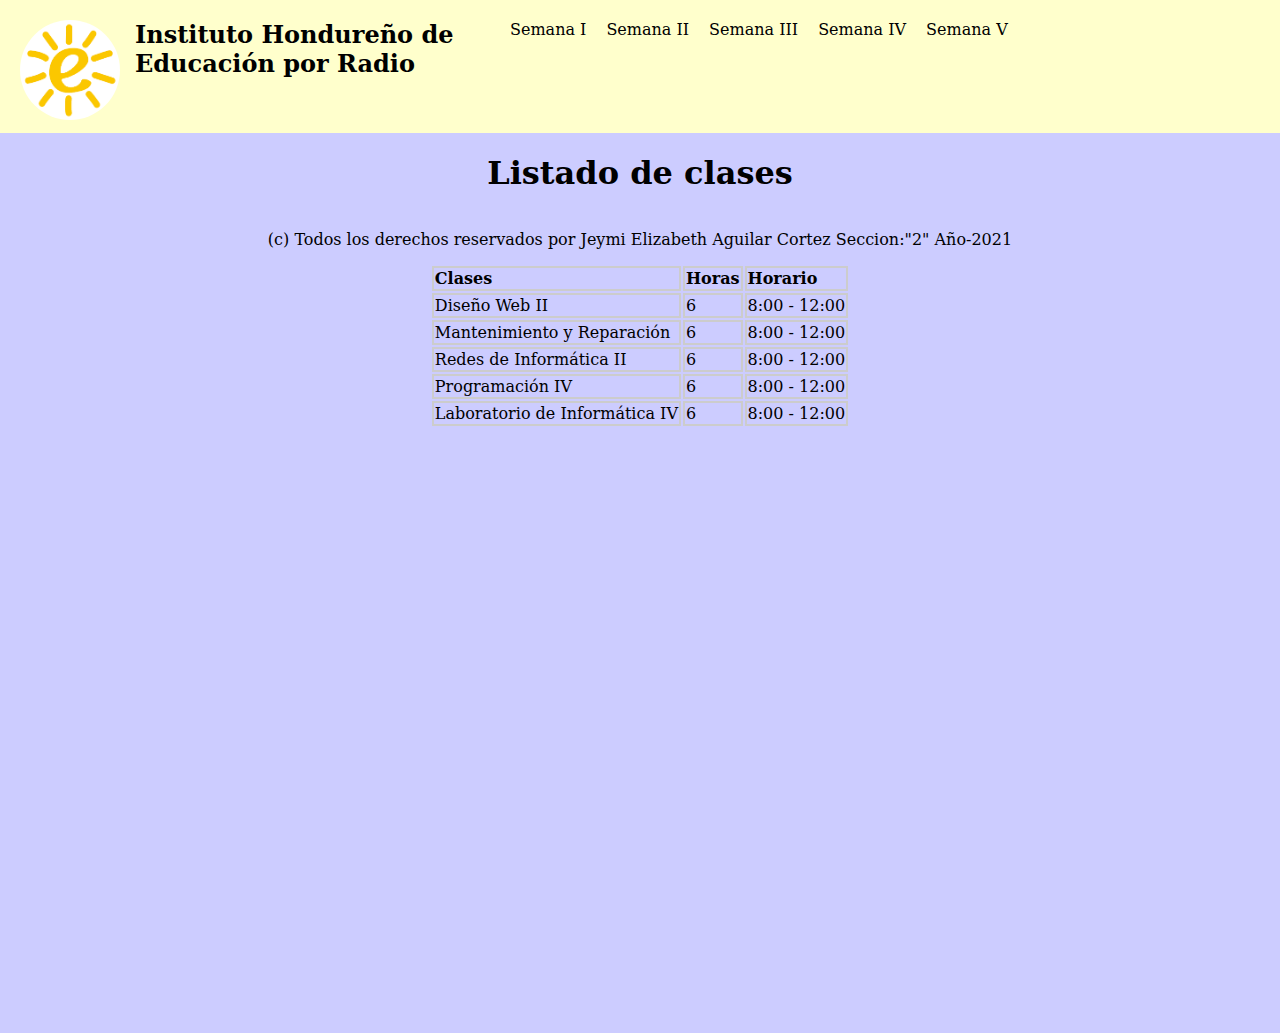
<file: Tablasencilla.html>
<html>
<head>
	<title>Ejemplo de Tabla sencilla</title>
	<link rel="stylesheet" type="text/css" href="tabla1.css">
</head>
<body>
	<div id="encabezado">
		<div id="logo">	
	<img src="img/logo1.jpg" class="imagen">
	<h2>Instituto Hondure&ntilde;o de Educación por Radio</h2>
      </div>
      <div>
             <nav>
	    	   	<ul class="menu">
	    	   		<li><a href="">Semana I</a>
	    	   		   <ul>
                           <li><a href="Tablasencilla.html">Tabla Sencilla</a></li>
                           <li><a href="Estilo Tabla.html">Estilo de Tabla</a></li>
                           <li><a href="Tablaconestilo.html">Tabla con Estilo</a></li>
                       </ul>
                   </li>
                    <li><a href="">Semana II </a>
                       <ul>  
                           <li><a href="Tabla.html">Tabla con Estilo</a></li>  
                           <li><a href="juego.html">Juego</a></li>
                           <li><a href="Ganaste.html">Ganaste</a></li>
                        </ul>
                   </li>
                    <li><a href="">Semana III</a>
                       <ul>
                            <li><a href="mapa.html">Mapa</a></li>
                            <li><a href="Formulario.html">Formulario</a></li>
                            <li><a href="Formulario II.html">Formulario II</a></li>
                            <li><a href="">Sub ltem IV</a></li>
                        </ul>
                   </li>
                    <li><a href="">Semana IV </a>
                       <ul>
                            <li><a href="">Sub ltem I</a></li>
                            <li><a href="">Sub ltem II</a></li>
                            <li><a href="">Sub ltem III</a></li>
                            <li><a href="">Sub ltem IV</a></li>
                       </ul>
                   </li> 
                     <li><a href="">Semana V</a>
                        <ul> 
                            <li><a href="">Sub ltem I</a></li>
                            <li><a href="">Sub ltem II</a></li>
                            <li><a href="">Sub ltem III</a></li>
                            <li><a href="">Sub ltem IV</a></li>
                        </ul>
                      </li>
               </ul> 
               </nav>
           </div>
       </div>
<div id="centro">
<center>
<h1>Listado de clases</h1>
<table>
<tr>
  <td><strong>Clases</strong></td>
  <td><strong>Horas</strong></td>
  <td><strong>Horario</strong></td>
</tr>
<tr>
   <td>Diseño Web II</td>
   <td>6</td>
   <td>8:00 - 12:00</td>
</tr>
<tr>
   <td>Mantenimiento y Reparación</td>
   <td>6</td>
   <td>8:00 - 12:00</td>
</tr>
<tr>
   <td>Redes de Informática II</td>   
   <td>6</td>
   <td>8:00 - 12:00</td>
</tr>
<tr>
   <td>Programación IV</td>
   <td>6</td>
   <td>8:00 - 12:00</td>
</tr>
<tr>
   <td>Laboratorio de Informática IV</td>
   <td>6</td>
   <td>8:00 - 12:00</td>

</tr>
  <div id="pie">
   	<div id="centro-pie">

   	   <p>

          (c) Todos los derechos reservados por <a href="mailto: aguilarcortezjeymielizabeth@gmail.com" class="email">Jeymi Elizabeth Aguilar Cortez Seccion:"2"  </a>Año-2021

   	   </p>
</div>
 </div>
</div>
</center>
</table>
</body>
</html>
</file>
<file: tabla1.css>
body{
	margin: 0;
	padding: 0;
	font-family: 'serif';
}
/*inicia la parte del encabezado y el logo*/
#linea{
    width: 100%;
	height: 5px;
	background:  #FFFFFF;
}

#encabezado{
	width: auto;
	height: 133px;
	border: 0px solid;
	background: #FFFFCC;
}

#centro{
	width: 100%;
	overflow: hidden;
	background: #CCCCFF;
	height: 100vh;
}

#mapa{
	overflow: hidden;
	background: #D8BFD8;
}

#formulario{
	overflow: hidden;
	background: #000000;
	height: 100vh;
}
#formulario{
	overflow: hidden;
	background: #E6E6FA;
	height: 100vh;
}
#formularioII{
	overflow: hidden;
	background: #E6E6FA;
	height: 100vh;
}
#formularioII{
	overflow: hidden;
	background: #E6E6FA;
	height: 100vh;
}
#encabezado #logo{
	width: 500px;
    height: auto;
    border: 0px solid;
    float: left;
}

#encabezado #logo h2{
    color: #000000;
}

.imagen{
  width: 100px;
  height: auto;
  margin-top: 20px;
 float: left;
 margin-right: 15px;
 margin-left: 20px;
 border-radius: 50px;

}
/*Finaliza la parte del encabezado y del logo iher*/
/*Inicia la parte del menu propiedades generales*/
#encabezado.menu{
	width: 790px;
	float: right;
	margin-top: 40px;
	text-align: center;
	border: 0px solid;
	font-size: 25px;
}

nav ul{
	list-style: none;
	padding: 0;
}

nav li{
	line-height: 2.5rem;
	position: relative;
}

.menu ul{
	position: absolute;
}

nav a{
	color: #000000;
	display: block;
	text-decoration: none;
	transition: .4s;
	padding: 10px 10px;
}

nav a:hover{
	background: rgba(0,0,0,.5);
}

nav li ul{
	float: right;
	font-size: 17px;
}
/*Menu parte primer nivel*/
.menu{
	background:#FFFFCC;
	display: table;
	height: auto;
}

.menu >li{
	float: left;
}
/*menu parte sugundo nivel*/
nav li li{
	background: #E6E6FA;
	max-height: 0;
	overflow: hidden;
	transition: all .1s;
	width: 155px;
}
nav li:hover > ul > li{
	max-height: 500px;
	overflow: visible;
}
.menu > li > ul{
	top: 100%;
}
/*menu parte tercer nivel*/
.menu ul ul{
	left: 100%;
	top: 0;
}
/*Finaliza la parte del menu*/
/*De aqui en adelante es el codigo de la tabla*/

table#mitabla {border-collapse: collapse;}
td.bajo {background-color: #ff455e;}
td.medio {background-color: #d63e3e;}
td.alto {background-color: #940014;}

td.a {background-color: #243ff0;}
td.b {background-color: #1726cf;}
td.c {background-color: #100085;}

td.aaa {background-color: #f8ff94;}
td.bbb {background-color: #fff64f;}
td.ccc {background-color: #ffff00;}

thead.cabecera tr td {
	font-family: monospace;
	font-size: 30px;
	font-weight: bold;
	text-align: center;
    color: #ffffff; 
    padding: 15px;
}

tfoot.pie tr td {
	font-size: 18px;
	font-weight: bold;
	font-family: Georgia;
	padding: 2px;}

tbody.cuerpo tr td {
	color: #ebebeb;
	padding: 10px;}

td {border-style: solid;
    border-color: #cccccc;
 border-width: 2px;}

#pie{
 	width: 100%;
 	height: 50px;
 	background: #CCCCFF;
}

 #pie #centro-pie{
 	width: 800px;
 	height: auto; overflow: hidden;
 	margin: auto;
 }

 #pie #centro-pie p{
 	color: #000000;
}
.email{
	color: #000000; text-decoration: none;
}
.email:hover{
	text-decoration:  underline;
}
</file>
